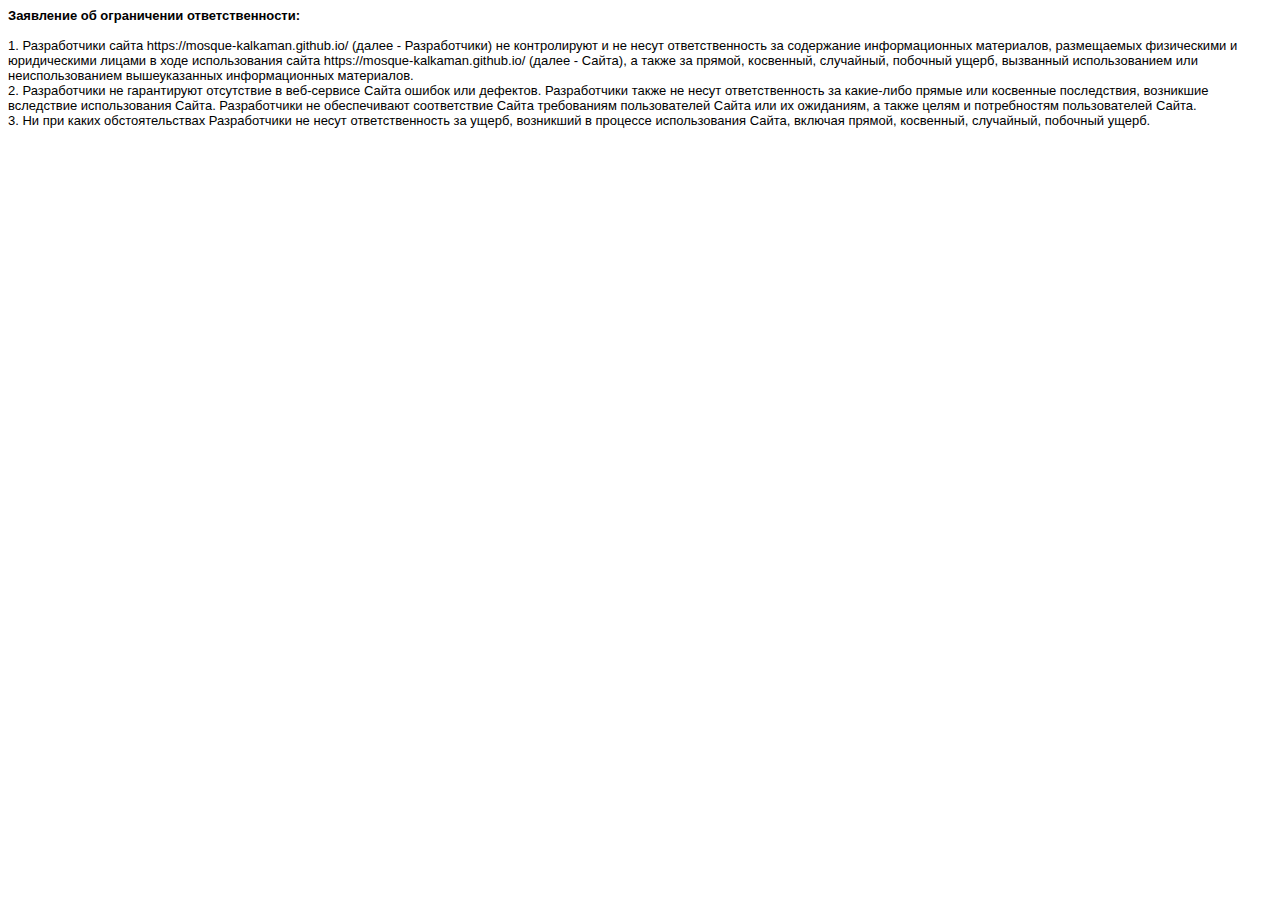
<file: agreement.html>
<html>

<head>
	<meta charset="UTF-8">
	<title>Заявление об ограничении ответственности</title>
</head>

<body>
	<p><font face="Arial" size="2"><b>Заявление об ограничении ответственности:</b><br>
	<br>
	1. Разработчики сайта https://mosque-kalkaman.github.io/ (далее - Разработчики) не контролируют и 
	не несут ответственность за содержание информационных материалов, размещаемых 
	физическими и юридическими лицами в ходе использования сайта https://mosque-kalkaman.github.io/ 
	(далее - Сайта), а также за прямой, косвенный, случайный, побочный ущерб, вызванный использованием 
	или неиспользованием вышеуказанных информационных материалов.<br>
	2. Разработчики не гарантируют отсутствие в веб-сервисе Сайта ошибок или 
	дефектов. Разработчики также не несут ответственность за какие-либо прямые или 
	косвенные последствия, возникшие вследствие использования Сайта. Разработчики не 
	обеспечивают соответствие Сайта требованиям пользователей Сайта или их 
	ожиданиям, а также целям и потребностям пользователей Сайта.<br>
	3. Ни при каких обстоятельствах Разработчики не несут ответственность за ущерб, 
	возникший в процессе использования Сайта,  
	включая прямой, косвенный, случайный, побочный ущерб. </font> </p>
</body>

</html>
</file>
